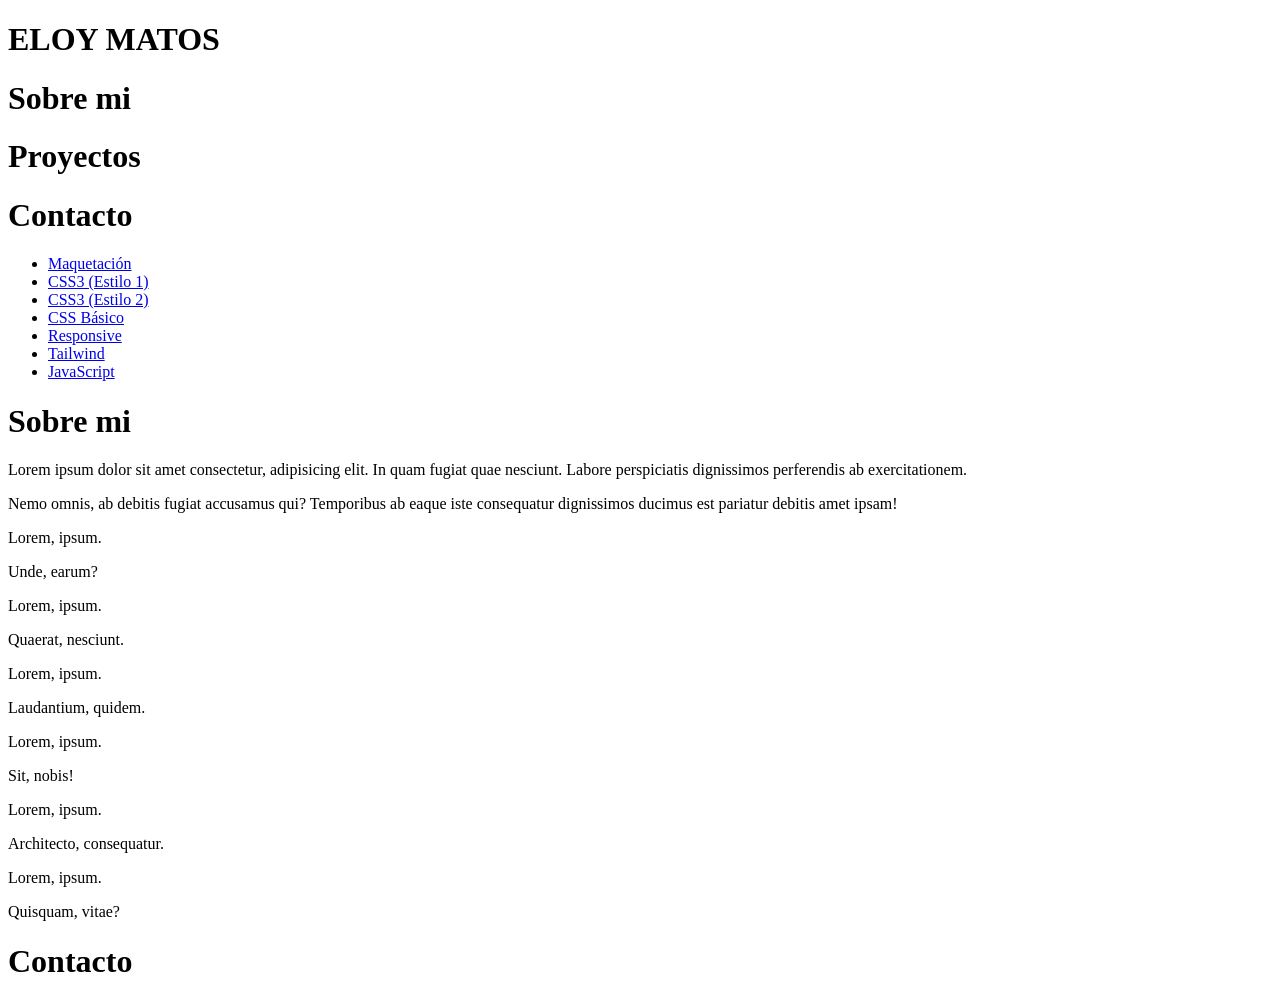
<file: index.html>
<!DOCTYPE html>
<html lang="en">
<head>
    <meta charset="UTF-8">
    <meta name="viewport" content="width=device-width, initial-scale=1.0">
    <title>Document</title>
    <link rel="stylesheet" href="color.html">
    <style>
        .nav-proyecto {
            background: #444;
            padding: 15px;
        }
        .nav-proyecto h3 {
            color: white;
            margin: 0 0 10px 0;
        }
        .nav-proyecto ul {
            list-style: none;
            padding: 0;
        }
        .nav-proyecto li {
            display: inline;
            margin-right: 10px;
        }
        .nav-proyecto a {
            color: white;
        }
        .nav-proyecto .activo {
            color: lime;
        }
    </style>
</head>
<body>
    
    <!-- Tu código original sin cambios -->
    <h1>ELOY MATOS</h1>
    <h1>Sobre mi</h1>
    <h1>Proyectos</h1>
    <h1>Contacto</h1>

    <div>
        <ul>
            <li><a href="index.html" class="activo"> Maquetación</a></li>
            <li><a href="CSS3-style1.html"> CSS3 (Estilo 1)</a></li>
            <li><a href="CSS3-style2.html"> CSS3 (Estilo 2)</a></li>
            <li><a href="CSS-basic.html"> CSS Básico</a></li>
            <li><a href="responsive.html"> Responsive</a></li>
            <li><a href="tailwind.html"> Tailwind</a></li>
            <li><a href="javascript.html"> JavaScript</a></li>
        </ul>
    </div>

    <section id="sobremi"></section>
    <h1>Sobre mi</h1>
    <p>Lorem ipsum dolor sit amet consectetur, adipisicing elit. In quam fugiat quae nesciunt. Labore perspiciatis dignissimos perferendis ab exercitationem.</p>
    <p>Nemo omnis, ab debitis fugiat accusamus qui? Temporibus ab eaque iste consequatur dignissimos ducimus est pariatur debitis amet ipsam!</p>

    <section>
        <article>
            <p>Lorem, ipsum.</p>
            <p>Unde, earum?</p>
        </article>
        <article>
            <p>Lorem, ipsum.</p>
            <p>Quaerat, nesciunt.</p>
        </article>
        <article>
            <p>Lorem, ipsum.</p>
            <p>Laudantium, quidem.</p>
        </article>
    </section>
    <section>
        <article>
            <p>Lorem, ipsum.</p>
            <p>Sit, nobis!</p>
        </article>
        <article>
            <p>Lorem, ipsum.</p>
            <p>Architecto, consequatur.</p>
        </article>
        <article>
            <p>Lorem, ipsum.</p>
            <p>Quisquam, vitae?</p>
        </article>
    </section>

    <footer>
        <h1>Contacto</h1>
    </footer>

</body>
</html>
</file>
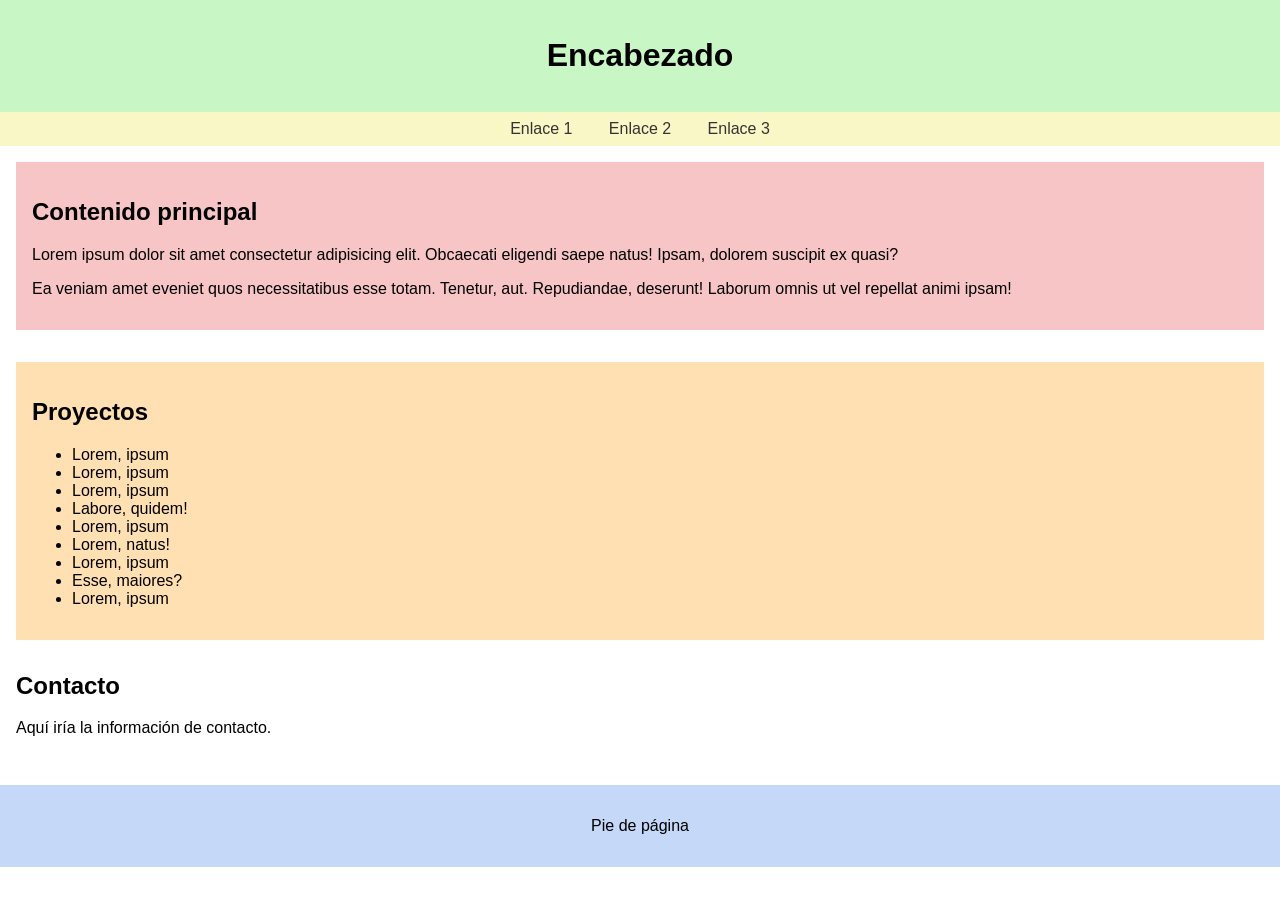
<file: color.html>
<!DOCTYPE html>
<html lang="es">
<head>
  <meta charset="UTF-8">
  <meta name="viewport" content="width=device-width, initial-scale=1.0">
  <title>Estructura de página</title>
  <style>
    body {
      font-family: Arial, sans-serif;
      margin: 0;
    }
    header {
      background-color: #c8f7c5; /* verde claro */
      padding: 1rem;
      text-align: center;
    }
    nav {
      background-color: #f9f7c5; /* amarillo claro */
      padding: 0.5rem;
      text-align: center;
    }
    nav a {
      margin: 0 1rem;
      text-decoration: none;
      color: #333;
    }
    main {
      padding: 1rem;
    }
    section {
      margin-bottom: 2rem;
    }
    .principal {
      background-color: #f7c5c5; /* rojo claro */
      padding: 1rem;
    }
    .proyectos {
      background-color: #ffe0b2; /* naranja claro */
      padding: 1rem;
    }
    footer {
      background-color: #c5d8f7; /* azul claro */
      padding: 1rem;
      text-align: center;
    }
  </style>
</head>
<body>

  <header>
    <h1>Encabezado</h1>
  </header>

  <nav>
    <a href="#">Enlace 1</a>
    <a href="#">Enlace 2</a>
    <a href="#">Enlace 3</a>
  </nav>

  <main>
    <section class="principal">
      <h2>Contenido principal</h2>
      <p>Lorem ipsum dolor sit amet consectetur adipisicing elit. Obcaecati eligendi saepe natus! Ipsam, dolorem suscipit ex quasi?</p>
      <p>Ea veniam amet eveniet quos necessitatibus esse totam. Tenetur, aut. Repudiandae, deserunt! Laborum omnis ut vel repellat animi ipsam!</p>
    </section>

    <section class="proyectos">
      <h2>Proyectos</h2>
      <ul>
        <li>Lorem, ipsum</li>
        <li>Lorem, ipsum</li>
        <li>Lorem, ipsum</li>
        <li>Labore, quidem!</li>
        <li>Lorem, ipsum</li>
        <li>Lorem, natus!</li>
        <li>Lorem, ipsum</li>
        <li>Esse, maiores?</li>
        <li>Lorem, ipsum</li>
      </ul>
    </section>

    <section>
      <h2>Contacto</h2>
      <p>Aquí iría la información de contacto.</p>
    </section>
  </main>

  <footer>
    <p>Pie de página</p>
  </footer>

</body>
</html>
</file>
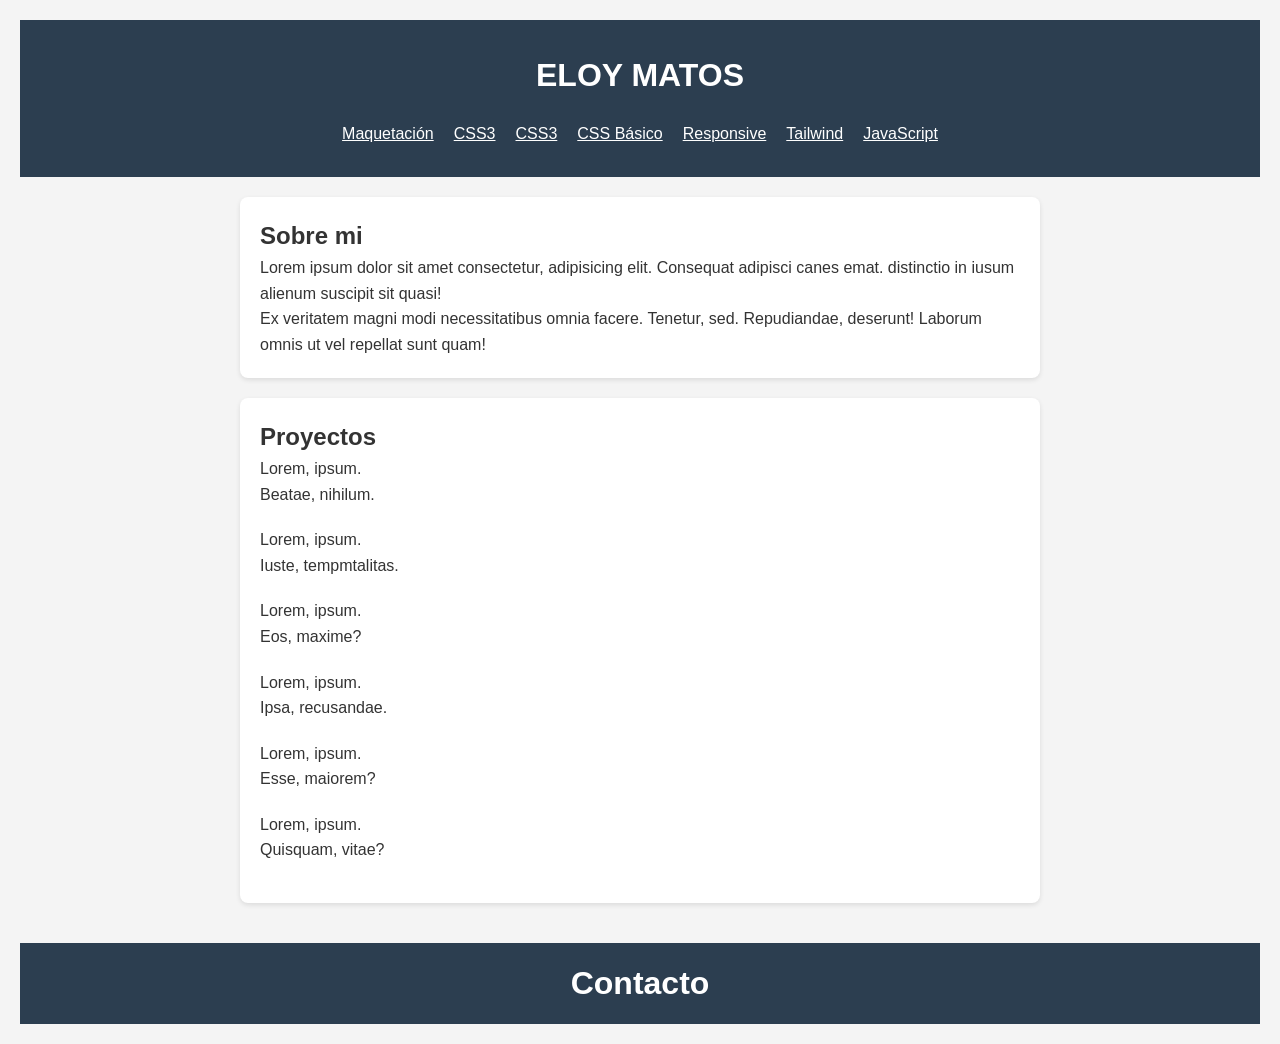
<file: CSS-basic.html>
<!DOCTYPE html>
<html lang="es">
<head>
    <meta charset="UTF-8">
    <meta name="viewport" content="width=device-width, initial-scale=1.0">
    <title>CSS Básico - ELOY MATOS</title>
    <style>
        /* Selector universal */
        * {
            box-sizing: border-box;
            margin: 0;
            padding: 0;
        }

        /* Cuerpo en HTML5 */
        body {
            font-family: Arial, sans-serif;
            line-height: 1.6;
            background-color: #f4f4f4;
            color: #333;
            padding: 20px;
        }

        /* Header */
        header {
            background-color: #2c3e50;
            color: #fff;
            padding: 30px 20px;
            text-align: center;
        }

        /* Lista */
        nav ul {
            list-style: none;
            margin-top: 20px;
            display: flex;
            justify-content: center;
            gap: 20px;
        }

        /* Enlaces */
        a {
            color: #fff;
        }

        a:hover {
            text-decoration: underline;
        }

        /* Pseudo-clase */
        nav a:hover {
            color: #1abc9c;
        }

        /* Etiqueta sección */
        section {
            background: #fff;
            margin: 20px auto;
            padding: 20px;
            max-width: 800px;
            border-radius: 8px;
            box-shadow: 0 2px 5px rgba(0,0,0,0.1);
        }

        /* Articulo */
        article {
            margin-bottom: 20px;
        }

        /* Pie de página */
        footer {
            text-align: center;
            padding: 15px;
            background-color: #2c3e50;
            color: #fff;
            margin-top: 40px;
        }
    </style>
</head>
<body>
    <header>
        <h1>ELOY MATOS</h1>
        <nav>
            <ul>
                <li><a href="index.html">Maquetación</a></li>
                <li><a href="CSS3-style1.html" class="activo">CSS3 </a></li>
                <li><a href="CSS3-style2.html">CSS3 </a></li>
                <li><a href="CSS-basic.html">CSS Básico</a></li>
                <li><a href="responsive.html">Responsive</a></li>
                <li><a href="tailwind.html">Tailwind</a></li>
                <li><a href="javascript.html">JavaScript</a></li>
            </ul>
        </nav>
    </header>

    <section>
        <h1>Sobre mi</h1>
        <p>Lorem ipsum dolor sit amet consectetur, adipisicing elit. Consequat adipisci canes emat. distinctio in iusum alienum suscipit sit quasi!</p>
        <p>Ex veritatem magni modi necessitatibus omnia facere. Tenetur, sed. Repudiandae, deserunt! Laborum omnis ut vel repellat sunt quam!</p>
    </section>

    <section>
        <h1>Proyectos</h1>
        <article>
            <p>Lorem, ipsum.</p>
            <p>Beatae, nihilum.</p>
        </article>
        <article>
            <p>Lorem, ipsum.</p>
            <p>Iuste, tempmtalitas.</p>
        </article>
        <article>
            <p>Lorem, ipsum.</p>
            <p>Eos, maxime?</p>
        </article>
        <article>
            <p>Lorem, ipsum.</p>
            <p>Ipsa, recusandae.</p>
        </article>
        <article>
            <p>Lorem, ipsum.</p>
            <p>Esse, maiorem?</p>
        </article>
        <article>
            <p>Lorem, ipsum.</p>
            <p>Quisquam, vitae?</p>
        </article>
    </section>

    <footer>
        <h1>Contacto</h1>
    </footer>
</body>
</html>
</file>
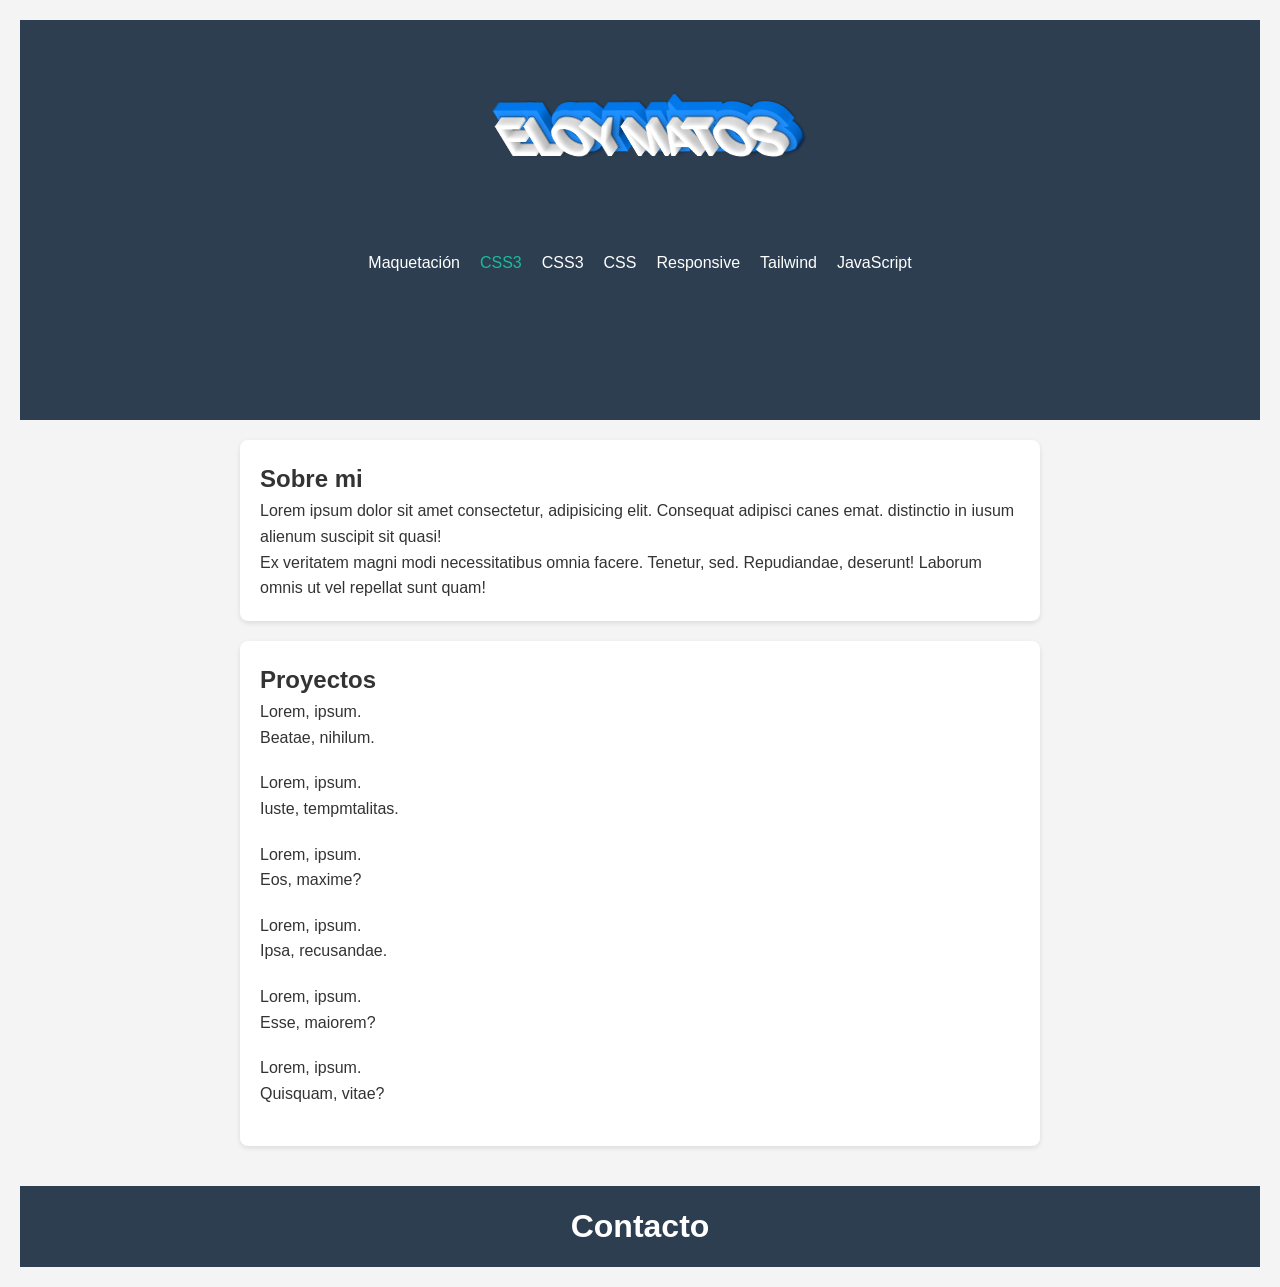
<file: CSS3-style1.html>
<!DOCTYPE html>
<html lang="es">
<head>
    <meta charset="UTF-8">
    <meta name="viewport" content="width=device-width, initial-scale=1.0">
    <title>CSS3 Estilo 1 - ELOY MATOS</title>
    <style>
        /* Selector universal */
        * {
            box-sizing: border-box;
            margin: 0;
            padding: 0;
        }

        /* Cuerpo en HTML5 */
        body {
            font-family: Arial, sans-serif;
            line-height: 1.6;
            background-color: #f4f4f4;
            color: #333;
            padding: 20px;
        }

        /* Header con efecto 3D capas */
        header {
            background-color: #2c3e50;
            color: #fff;
            padding: 50px 20px;
            text-align: center;
            position: relative;
            min-height: 400px;
        }

        .stage {
            height: 150px;
            width: 100%;
            max-width: 600px;
            margin: 0 auto 30px;
            position: relative;
            perspective: 9999px;
            transform-style: preserve-3d;
        }

        .layer {
            width: 100%;
            height: 100%;
            position: absolute;
            transform-style: preserve-3d;
            animation: rotar3d 5s infinite alternate ease-in-out -7.5s;
            animation-fill-mode: forwards;
            transform: rotateY(40deg) rotateX(33deg) translateZ(0);
        }

        .layer:after {
            font: 60px/1 Arial, sans-serif;
            content: "ELOY MATOS";
            white-space: nowrap;
            text-align: center;
            height: 100%;
            width: 100%;
            position: absolute;
            top: 40px;
            left: 0;
            color: whitesmoke;
            letter-spacing: -2px;
            text-shadow: 4px 0 10px rgba(0, 0, 0, 0.13);
        }

        .layer:nth-child(1):after {
            transform: translateZ(0px);
        }
        .layer:nth-child(2):after {
            transform: translateZ(-1.5px);
        }
        .layer:nth-child(3):after {
            transform: translateZ(-3px);
        }
        .layer:nth-child(4):after {
            transform: translateZ(-4.5px);
        }
        .layer:nth-child(5):after {
            transform: translateZ(-6px);
        }
        .layer:nth-child(6):after {
            transform: translateZ(-7.5px);
        }
        .layer:nth-child(7):after {
            transform: translateZ(-9px);
        }
        .layer:nth-child(8):after {
            transform: translateZ(-10.5px);
        }
        .layer:nth-child(9):after {
            transform: translateZ(-12px);
        }
        .layer:nth-child(10):after {
            transform: translateZ(-13.5px);
        }
        .layer:nth-child(11):after {
            transform: translateZ(-15px);
        }
        .layer:nth-child(12):after {
            transform: translateZ(-16.5px);
        }
        .layer:nth-child(13):after {
            transform: translateZ(-18px);
        }
        .layer:nth-child(14):after {
            transform: translateZ(-19.5px);
        }
        .layer:nth-child(15):after {
            transform: translateZ(-21px);
        }
        .layer:nth-child(16):after {
            transform: translateZ(-22.5px);
        }
        .layer:nth-child(17):after {
            transform: translateZ(-24px);
        }
        .layer:nth-child(18):after {
            transform: translateZ(-25.5px);
        }
        .layer:nth-child(19):after {
            transform: translateZ(-27px);
        }
        .layer:nth-child(20):after {
            transform: translateZ(-28.5px);
        }

        .layer:nth-child(n+10):after {
            -webkit-text-stroke: 3px rgba(0, 0, 0, 0.25);
        }

        .layer:nth-child(n+11):after {
            -webkit-text-stroke: 15px dodgerblue;
            text-shadow: 6px 0 6px #00366b, 5px 5px 5px #002951, 0 6px 6px #00366b;
        }

        .layer:nth-child(n+12):after {
            -webkit-text-stroke: 15px #0077ea;
        }

        .layer:last-child:after {
            -webkit-text-stroke: 17px rgba(0, 0, 0, 0.1);
        }

        .layer:first-child:after {
            color: #fff;
            text-shadow: none;
        }

        @keyframes rotar3d {
            100% {
                transform: rotateY(-40deg) rotateX(-43deg);
            }
        }

        /* Lista */
        nav ul {
            list-style: none;
            margin-top: 20px;
            display: flex;
            justify-content: center;
            gap: 20px;
            flex-wrap: wrap;
        }

        /* Enlaces */
        a {
            color: #fff;
            text-decoration: none;
        }

        a:hover {
            text-decoration: underline;
        }

        /* Pseudo-clase */
        nav a:hover {
            color: #1abc9c;
        }

        /* Enlace activo */
        nav a.activo {
            color: #1abc9c;
        }

        /* Etiqueta sección */
        section {
            background: #fff;
            margin: 20px auto;
            padding: 20px;
            max-width: 800px;
            border-radius: 8px;
            box-shadow: 0 2px 5px rgba(0,0,0,0.1);
        }

        /* Articulo */
        article {
            margin-bottom: 20px;
        }

        /* Pie de página */
        footer {
            text-align: center;
            padding: 15px;
            background-color: #2c3e50;
            color: #fff;
            margin-top: 40px;
        }
    </style>
</head>
<body>
    <header>
        <div class="stage">
            <div class="layer"></div>
            <div class="layer"></div>
            <div class="layer"></div>
            <div class="layer"></div>
            <div class="layer"></div>
            <div class="layer"></div>
            <div class="layer"></div>
            <div class="layer"></div>
            <div class="layer"></div>
            <div class="layer"></div>
            <div class="layer"></div>
            <div class="layer"></div>
            <div class="layer"></div>
            <div class="layer"></div>
            <div class="layer"></div>
            <div class="layer"></div>
            <div class="layer"></div>
            <div class="layer"></div>
            <div class="layer"></div>
            <div class="layer"></div>
        </div>
        <nav>
            <ul>
                <li><a href="index.html">Maquetación</a></li>
                <li><a href="CSS3-style1.html" class="activo">CSS3</a></li>
                <li><a href="CSS3-style2.html">CSS3</a></li>
                <li><a href="CSS-basic.html">CSS</a></li>
                <li><a href="responsive.html">Responsive</a></li>
                <li><a href="tailwind.html">Tailwind</a></li>
                <li><a href="javascript.html">JavaScript</a></li>
            </ul>
        </nav>
    </header>

    <section>
        <h1>Sobre mi</h1>
        <p>Lorem ipsum dolor sit amet consectetur, adipisicing elit. Consequat adipisci canes emat. distinctio in iusum alienum suscipit sit quasi!</p>
        <p>Ex veritatem magni modi necessitatibus omnia facere. Tenetur, sed. Repudiandae, deserunt! Laborum omnis ut vel repellat sunt quam!</p>
    </section>

    <section>
        <h1>Proyectos</h1>
        <article>
            <p>Lorem, ipsum.</p>
            <p>Beatae, nihilum.</p>
        </article>
        <article>
            <p>Lorem, ipsum.</p>
            <p>Iuste, tempmtalitas.</p>
        </article>
        <article>
            <p>Lorem, ipsum.</p>
            <p>Eos, maxime?</p>
        </article>
        <article>
            <p>Lorem, ipsum.</p>
            <p>Ipsa, recusandae.</p>
        </article>
        <article>
            <p>Lorem, ipsum.</p>
            <p>Esse, maiorem?</p>
        </article>
        <article>
            <p>Lorem, ipsum.</p>
            <p>Quisquam, vitae?</p>
        </article>
    </section>

    <footer>
        <h1>Contacto</h1>
    </footer>
</body>
</html>
</file>
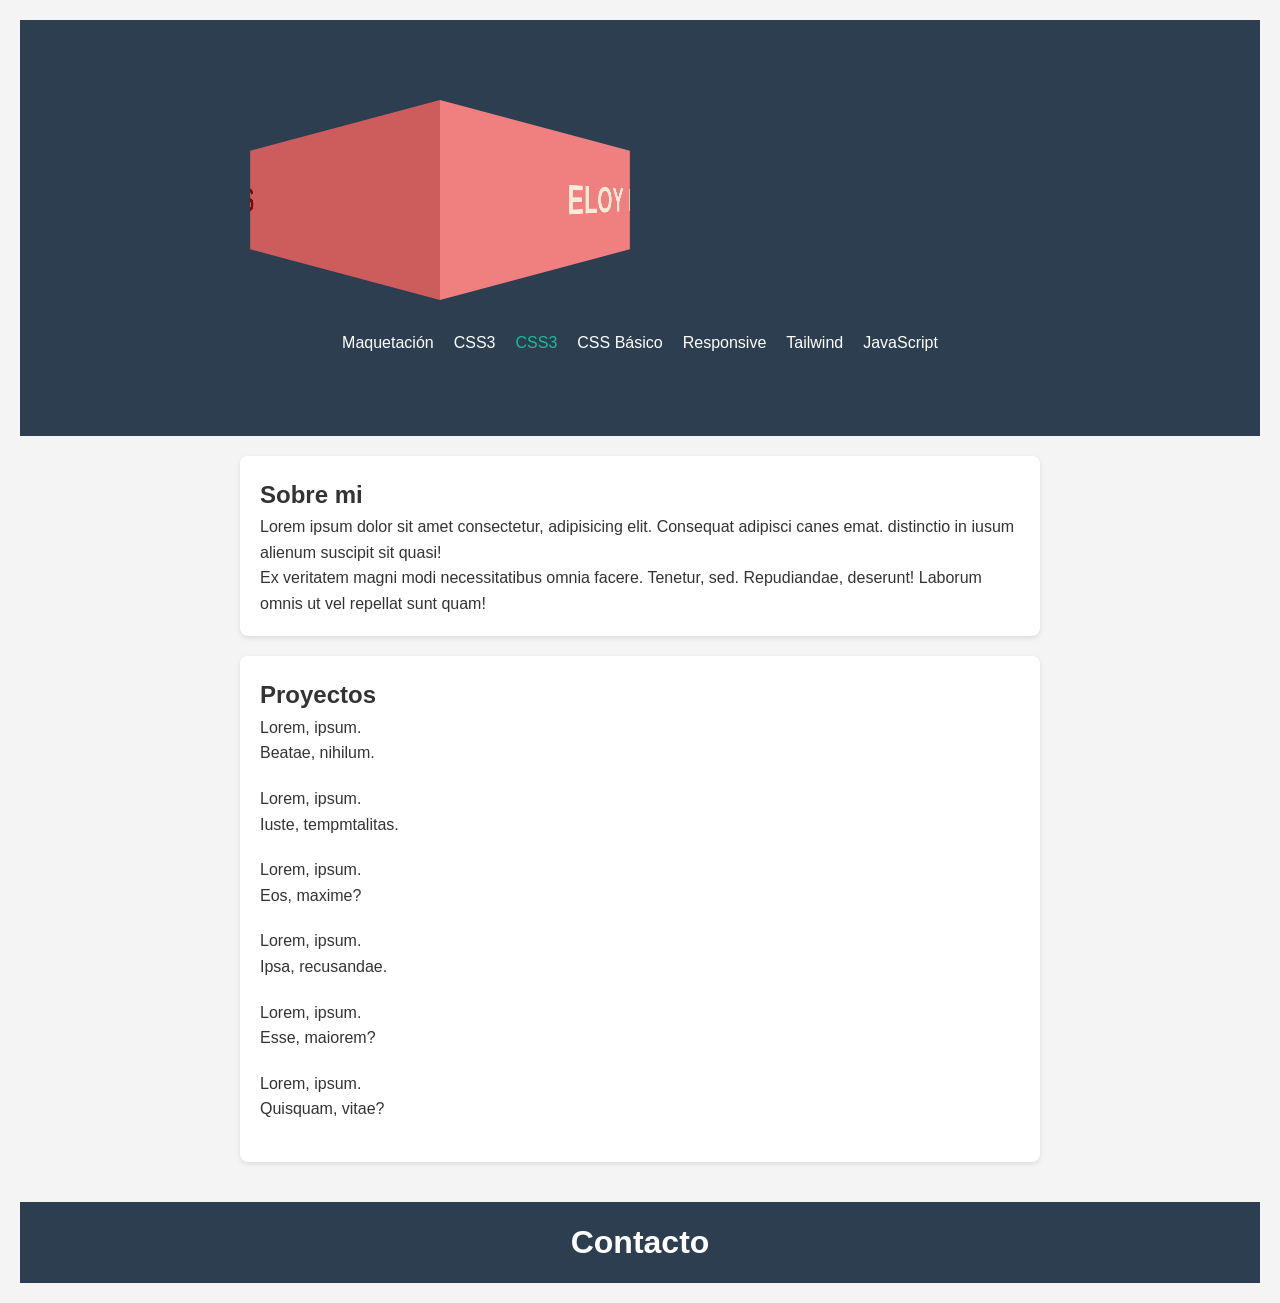
<file: CSS3-style2.html>
<!DOCTYPE html>
<html lang="es">
<head>
    <meta charset="UTF-8">
    <meta name="viewport" content="width=device-width, initial-scale=1.0">
    <title>CSS3 Estilo 2 - ELOY MATOS</title>
    <style>
        /* Selector universal */
        * {
            box-sizing: border-box;
            margin: 0;
            padding: 0;
        }

        /* Cuerpo en HTML5 */
        body {
            font-family: Arial, sans-serif;
            line-height: 1.6;
            background-color: #f4f4f4;
            color: #333;
            padding: 20px;
        }

        /* Header con efecto 3D perspectiva */
        header {
            background-color: #2c3e50;
            color: #fff;
            padding: 80px 20px;
            text-align: center;
            position: relative;
            overflow: hidden;
            perspective: 1000px;
        }

        .box {
            display: flex;
            margin: 0 auto 30px;
        }

        .inner {
            width: 400px;
            height: 200px;
            line-height: 200px;
            font-size: 4em;
            font-family: sans-serif;
            font-weight: bold;
            white-space: nowrap;
            overflow: hidden;
            position: relative;
        }

        .box .inner:first-child {
            background-color: indianred;
            color: darkred;
            transform-origin: right;
            transform: perspective(100px) rotateY(-15deg);
        }

        .box .inner:last-child {
            background-color: lightcoral;
            color: antiquewhite;
            transform-origin: left;
            transform: perspective(100px) rotateY(15deg);
        }

        .box .inner span {
            position: absolute;
            animation: marquee 5s linear infinite;
        }

        .box .inner:first-child span {
            animation-delay: 2.5s;
            left: -100%;
        }

        @keyframes marquee {
            from {
                left: 100%;
            }
            to {
                left: -100%;
            }
        }

        /* Lista */
        nav ul {
            list-style: none;
            margin-top: 20px;
            display: flex;
            justify-content: center;
            gap: 20px;
            flex-wrap: wrap;
        }

        /* Enlaces */
        a {
            color: #fff;
            text-decoration: none;
        }

        a:hover {
            text-decoration: underline;
        }

        /* Pseudo-clase */
        nav a:hover {
            color: #1abc9c;
        }

        /* Enlace activo */
        nav a.activo {
            color: #1abc9c;
        }

        /* Etiqueta sección */
        section {
            background: #fff;
            margin: 20px auto;
            padding: 20px;
            max-width: 800px;
            border-radius: 8px;
            box-shadow: 0 2px 5px rgba(0,0,0,0.1);
        }

        /* Articulo */
        article {
            margin-bottom: 20px;
        }

        /* Pie de página */
        footer {
            text-align: center;
            padding: 15px;
            background-color: #2c3e50;
            color: #fff;
            margin-top: 40px;
        }
    </style>
</head>
<body>
    <header>
        <div class="box">
            <div class="inner">
                <span>ELOY MATOS</span>
            </div>
            <div class="inner">
                <span>ELOY MATOS</span>
            </div>
        </div>
        <nav>
            <ul>
                <li><a href="index.html">Maquetación</a></li>
                <li><a href="CSS3-style1.html">CSS3</a></li>
                <li><a href="CSS3-style2.html" class="activo">CSS3</a></li>
                <li><a href="CSS-basic.html">CSS Básico</a></li>
                <li><a href="responsive.html">Responsive</a></li>
                <li><a href="tailwind.html">Tailwind</a></li>
                <li><a href="javascript.html">JavaScript</a></li>
            </ul>
        </nav>
    </header>

    <section>
        <h1>Sobre mi</h1>
        <p>Lorem ipsum dolor sit amet consectetur, adipisicing elit. Consequat adipisci canes emat. distinctio in iusum alienum suscipit sit quasi!</p>
        <p>Ex veritatem magni modi necessitatibus omnia facere. Tenetur, sed. Repudiandae, deserunt! Laborum omnis ut vel repellat sunt quam!</p>
    </section>

    <section>
        <h1>Proyectos</h1>
        <article>
            <p>Lorem, ipsum.</p>
            <p>Beatae, nihilum.</p>
        </article>
        <article>
            <p>Lorem, ipsum.</p>
            <p>Iuste, tempmtalitas.</p>
        </article>
        <article>
            <p>Lorem, ipsum.</p>
            <p>Eos, maxime?</p>
        </article>
        <article>
            <p>Lorem, ipsum.</p>
            <p>Ipsa, recusandae.</p>
        </article>
        <article>
            <p>Lorem, ipsum.</p>
            <p>Esse, maiorem?</p>
        </article>
        <article>
            <p>Lorem, ipsum.</p>
            <p>Quisquam, vitae?</p>
        </article>
    </section>

    <footer>
        <h1>Contacto</h1>
    </footer>
</body>
</html>
</file>
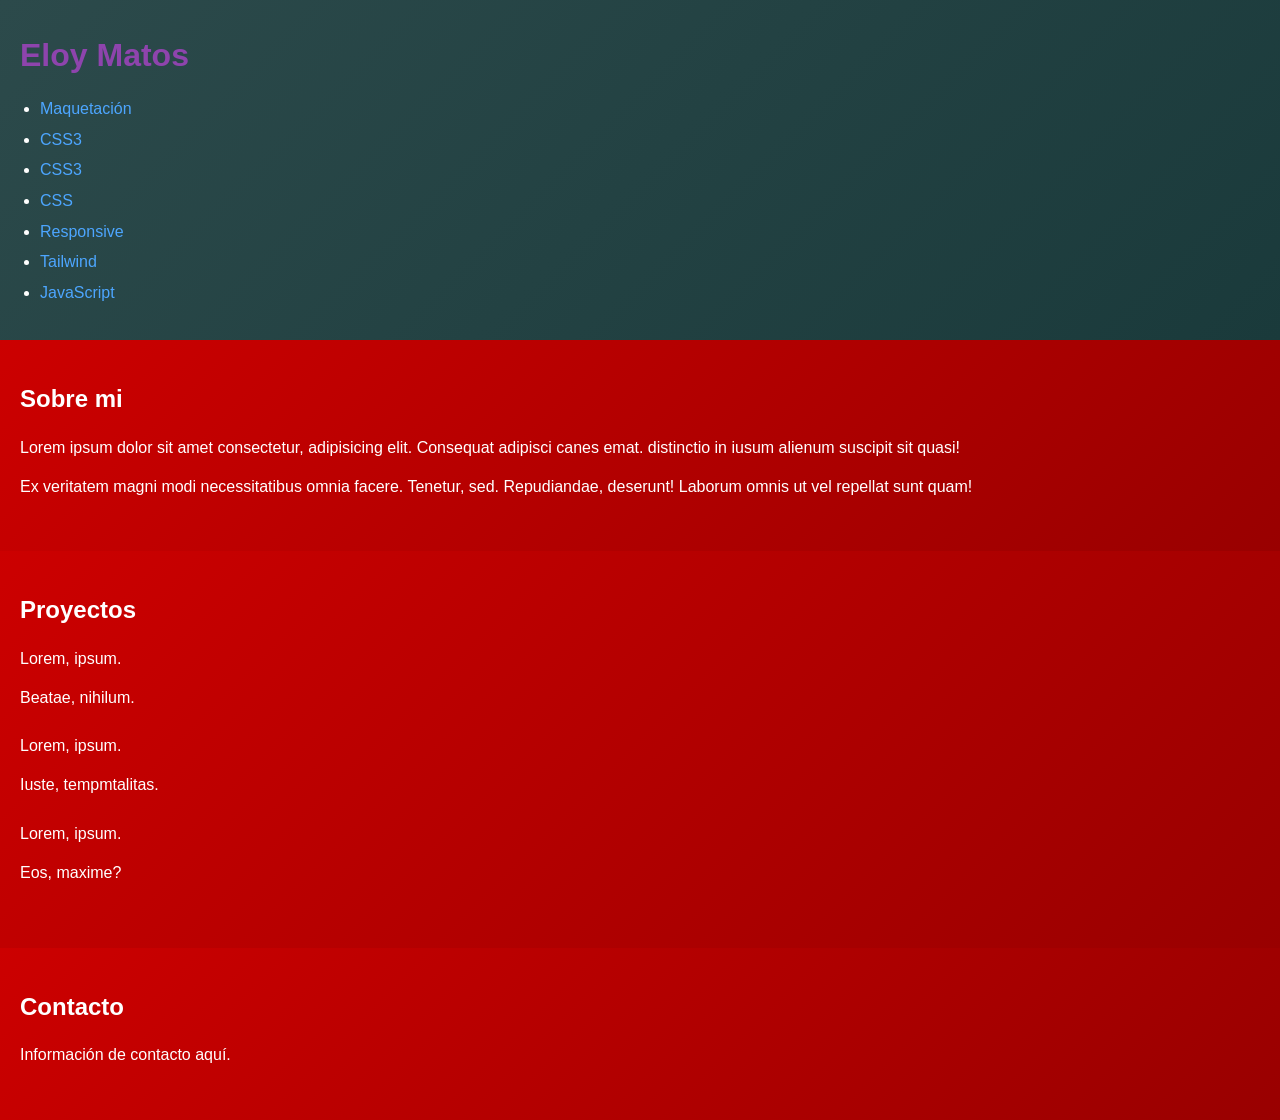
<file: responsive.html>
<!DOCTYPE html>
<html lang="es">
<head>
    <meta charset="UTF-8">
    <meta name="viewport" content="width=device-width, initial-scale=1.0">
    <title>Responsive - ELOY MATOS</title>
    <style>
        /* Selector universal */
        * {
            box-sizing: border-box;
            margin: 0;
            padding: 0;
        }

        /* Estilo base (para móviles primero) */
        body {
            font-family: Arial, sans-serif;
            line-height: 1.6;
            background: linear-gradient(135deg, #222a2b, #06f506);
            color: #333;
            padding: 0;
            margin: 0;
        }

        /* Header */
        header {
            background: linear-gradient(135deg, #2c4a4b, #1a3a3b);
            color: #fff;
            padding: 30px 20px;
            text-align: left;
        }

        h1 {
            font-size: 1.8rem;
            color: #dde3e9;
            margin-bottom: 15px;
        }

        /* Lista */
        nav ul {
            list-style: disc;
            margin-left: 20px;
            padding: 0;
        }

        nav li {
            margin: 5px 0;
        }

        /* Enlaces */
        a {
            color: #4da6ff;
            text-decoration: none;
        }

        a:hover {
            text-decoration: underline;
        }

        /* Etiqueta sección */
        section {
            background: linear-gradient(135deg, #0d7c0d, #4caf50);
            margin: 0;
            padding: 40px 20px;
            color: #fff;
        }

        section h2 {
            font-size: 1.5rem;
            margin-bottom: 15px;
        }

        section p {
            margin-bottom: 10px;
            line-height: 1.8;
        }

        /* Articulo */
        article {
            margin-bottom: 20px;
        }

        /* Tablets (pantallas de 768px o más) */
        @media (min-width: 768px) {
            h1 {
                font-size: 2.5rem;
                color: #16a085;
            }
            body {
                background: linear-gradient(135deg, #222a2b, #46385c);
            }
            section {
                background: linear-gradient(135deg, #46385c, #6b4d7d);
            }
        }

        /* Escritorios (pantallas de 1024px o más) */
        @media (min-width: 1024px) {
            h1 {
                font-size: xx-large;
                color: #8e44ad;
            }
            body {
                background: linear-gradient(135deg, #ff0000, #b30000);
            }
            section {
                background: linear-gradient(135deg, #cc0000, #990000);
            }
        }
    </style>
</head>
<body>
    <header>
        <h1>Eloy Matos</h1>
        <nav>
            <ul>
                <li><a href="index.html">Maquetación</a></li>
                <li><a href="CSS3-style1.html">CSS3</a></li>
                <li><a href="CSS3-style2.html">CSS3</a></li>
                <li><a href="CSS-basic.html">CSS</a></li>
                <li><a href="responsive.html">Responsive</a></li>
                <li><a href="tailwind.html">Tailwind</a></li>
                <li><a href="javascript.html">JavaScript</a></li>
            </ul>
        </nav>
    </header>

    <section>
        <h2>Sobre mi</h2>
        <p>Lorem ipsum dolor sit amet consectetur, adipisicing elit. Consequat adipisci canes emat. distinctio in iusum alienum suscipit sit quasi!</p>
        <p>Ex veritatem magni modi necessitatibus omnia facere. Tenetur, sed. Repudiandae, deserunt! Laborum omnis ut vel repellat sunt quam!</p>
    </section>

    <section>
        <h2>Proyectos</h2>
        <article>
            <p>Lorem, ipsum.</p>
            <p>Beatae, nihilum.</p>
        </article>
        <article>
            <p>Lorem, ipsum.</p>
            <p>Iuste, tempmtalitas.</p>
        </article>
        <article>
            <p>Lorem, ipsum.</p>
            <p>Eos, maxime?</p>
        </article>
    </section>

    <section>
        <h2>Contacto</h2>
        <p>Información de contacto aquí.</p>
    </section>
</body>
</html>
</file>
